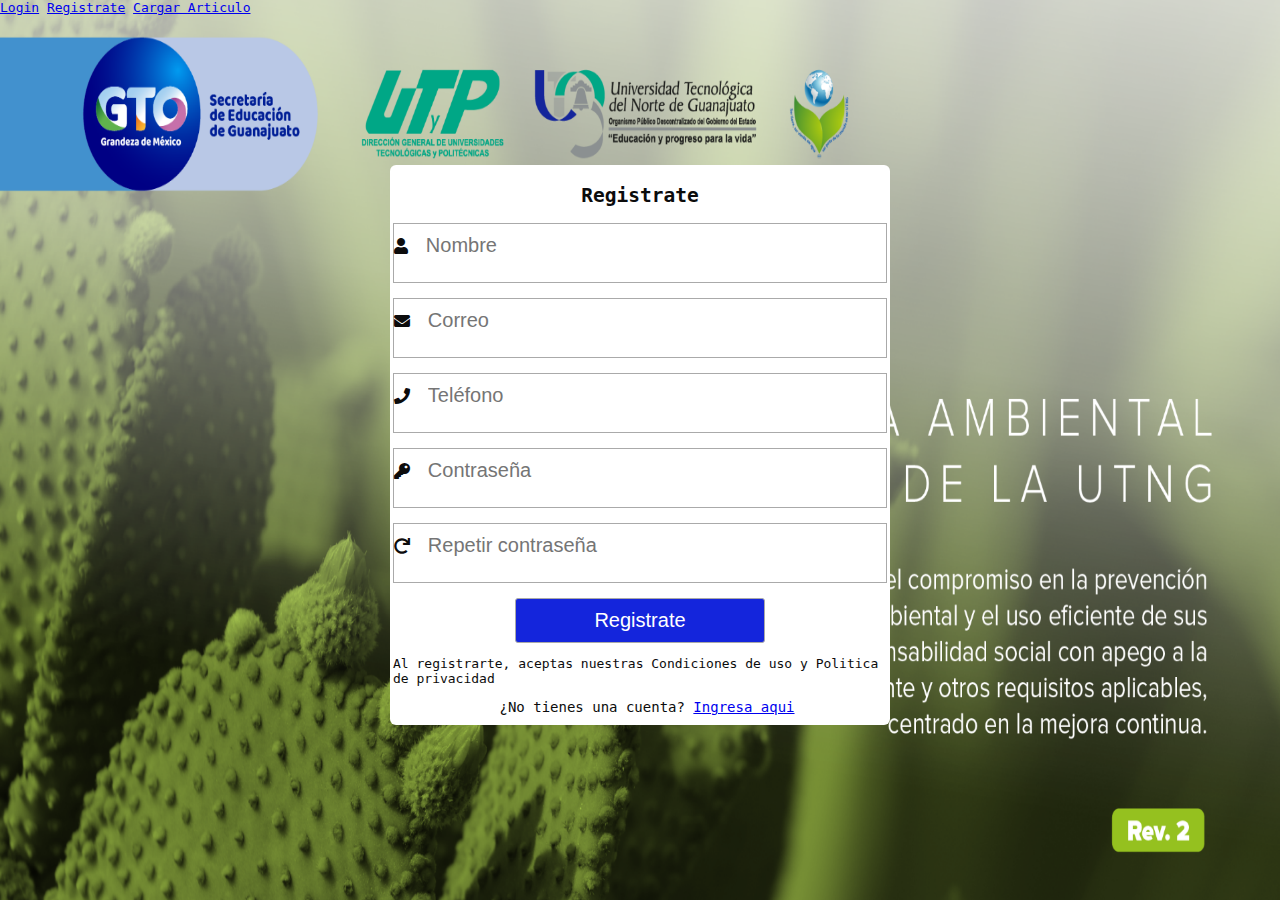
<file: Ejercicos.html/Ejercicio_dos.html>
<!DOCTYPE html>
<html lang="en">
<head>
    <meta charset="UTF-8">
    <meta http-equiv="X-UA-Compatible" content="IE=edge">
    <meta name="viewport" content="width=device-width, initial-scale=1.0">
    <title>Registrate </title>
    <link rel="stylesheet" href="estilos.css">
    <link rel="stylesheet" href="https://use.fontawesome.com/releases/v5.6.3/css/all.css" >
</head>
<body>
    <a href="Ejercicio_uno.html">Login</a>
    <a href="Ejercicio_dos.html">Registrate</a>
    <a href="Ejercicio_tres.html">Cargar Articulo</a>


    <form action="registro.php" method="post"
    class="form ">
        <h2>Registrate</h2>
    
    <div class="input-contenedor">
        <i class="fas fa-user icon"></i>
        <input type="text" placeholder="Nombre" class="input-100">
    </div>
    <div class="input-contenedor">
        <i class="fas fa-envelope icon"></i>
        <input type="text" name="correo" placeholder="Correo" class="input-100">
    </div>
    <div class="input-contenedor">
        <i class="fas fa-phone icon"></i>
        <input type="text" placeholder="Teléfono" class="input-100">
    </div>
    <div class="input-contenedor">
        <i class="fas fa-key icon"></i>
     <input type="password" name="clave" placeholder="Contraseña" class="input-100">
    </div>
    
    <div class="input-contenedor">
        <i class="fas fa-redo icon"></i>
        <input type="password" name="clave" placeholder="Repetir contraseña" class="input-100">
    </div>
    
    <div class="">

    <input type="submit" value="Registrate" class="btn-enviar"required class="input-100">
    
    </div>

    <p>Al registrarte, aceptas nuestras Condiciones de uso y Politica de privacidad </p>
    <p class="form__link"> ¿No tienes una cuenta? <a href="Ejercicio_uno.html">Ingresa aqui</a></p>
    
  </form>
</body>
</html>
</file>
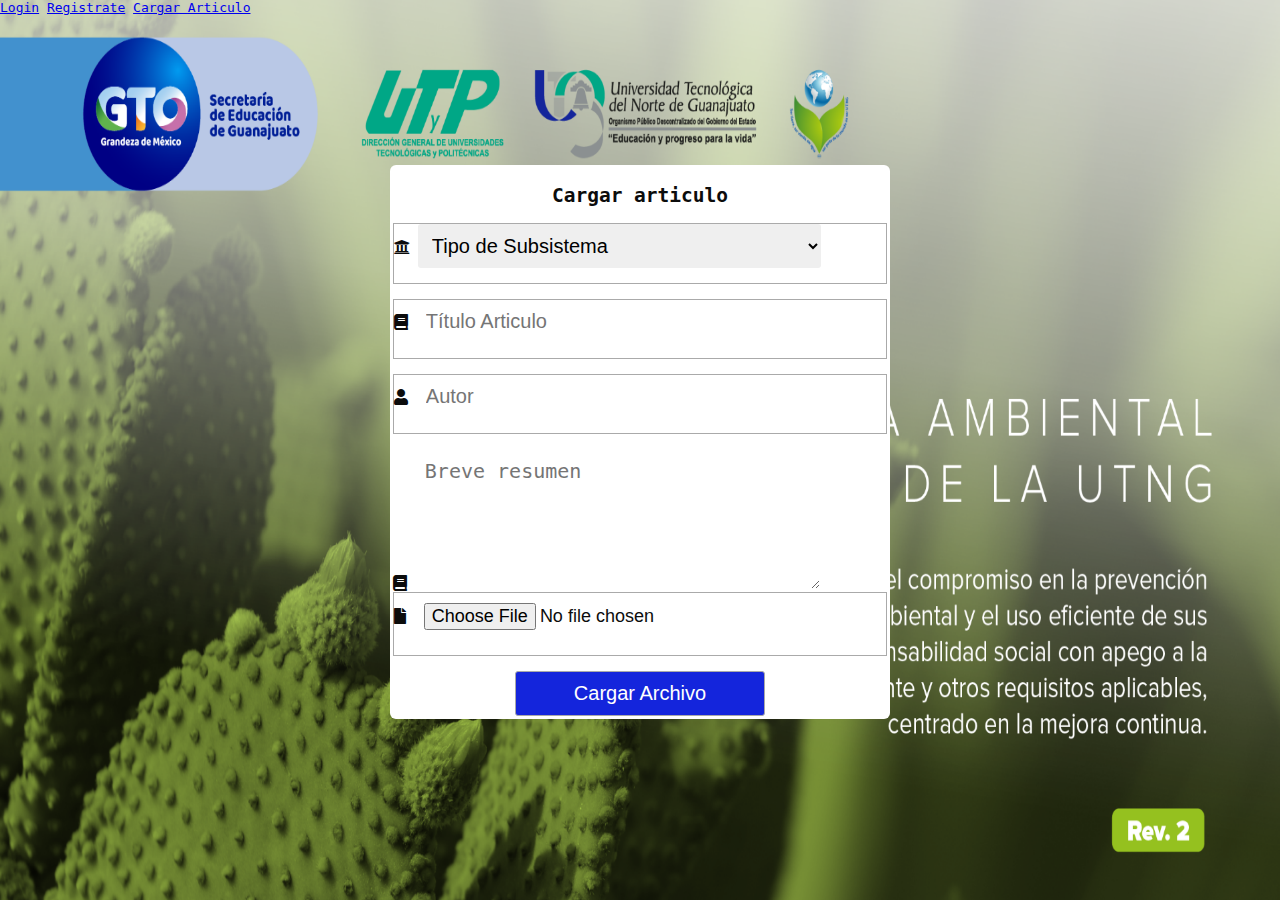
<file: Ejercicos.html/Ejercicio_tres.html>
<!DOCTYPE html>
<html lang="en">
<head>
    <meta charset="UTF-8">
    <meta http-equiv="X-UA-Compatible" content="IE=edge">
    <meta name="viewport" content="width=device-width, initial-scale=1.0">
    <title>Cargar articulo  </title>
    <link rel="stylesheet" href="estilos.css">
    <link rel="stylesheet" href="https://use.fontawesome.com/releases/v5.6.3/css/all.css" >
</head>
<body>
    <a href="Ejercicio_uno.html">Login</a>
    <a href="Ejercicio_dos.html">Registrate</a>
    <a href="Ejercicio_tres.html">Cargar Articulo</a>


    <form action="registro.php" method="post"
     class="form">
        <h2>Cargar articulo</h2>
     <div class="input-contenedor">
          <i class="fas fa-university icon"></i>
        
           <select name="Tipo de Subsistema" > 
              <option value="Tipo de Subsistema">Tipo de Subsistema</option>
              <option value="Universidad Tecnológia">Universidad Tecnológia</option>
              <option value="Universidad Politécnica">Universidad Politécnica</option>
              <option value="Instituto Tecnológico">Instituto Tecnológico</option>
            </select>
              
              
       
      </div>

       <div class="input-contenedor">

         <i class="fas fa-book icon"></i>
         <input type="text" name="Titulo articulo" placeholder="Título Articulo" class="input-100"> 
         

      </div>

     
      <div class="input-contenedor">
         <i class="fas fa-user icon"></i>
      <input type="text" name="Autor" placeholder="Autor" class="input-100">
      
      </div>
      <div>
         <i class="fas fa-book open"></i>
         <textarea name="resumen" id="resumen" maxlength="200" rows="5" placeholder="Breve resumen"></textarea> 
     </div>

     <div class="input-contenedor">
      <i class="fas fa-file icon"></i>
         <input type="file" placeholder="Archivo " class="input-100" id="select" size="3">
            
      </div>
      <div >

      
      <input type="submit" value="Cargar Archivo" class="btn-enviar" class="input-100">
      </div>
      
     </div>
    </form>
</body>
</html>
</file>
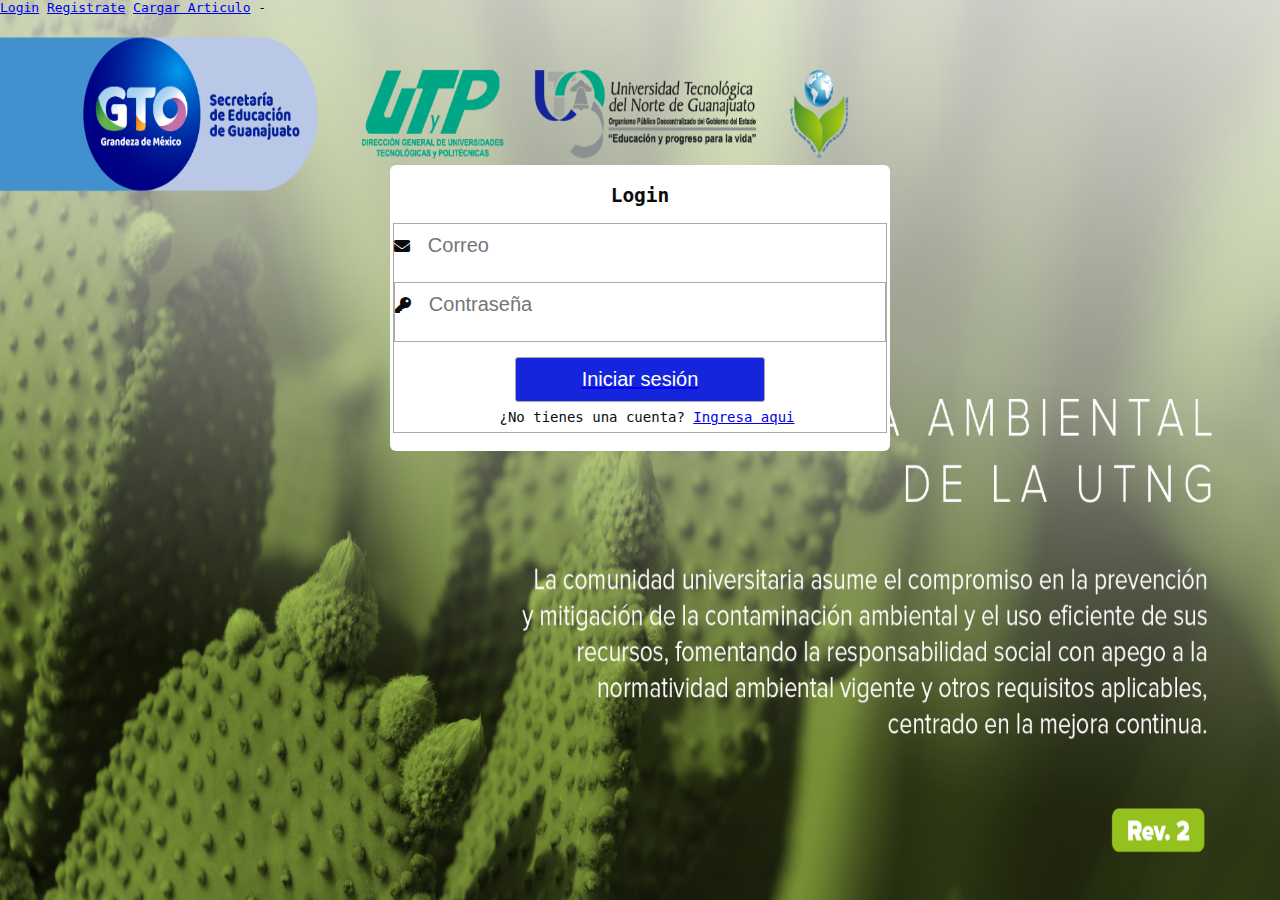
<file: Ejercicos.html/Ejercicio_uno.html>
<!DOCTYPE html>
<html lang="en">
<head>
    <meta charset="UTF-8">
    <meta http-equiv="X-UA-Compatible" content="IE=edge">
    <meta name="viewport" content="width=device-width, initial-scale=1.0">
    <title>Login </title>
    <link rel="stylesheet" href="estilos.css">
    <link rel="stylesheet" href="https://use.fontawesome.com/releases/v5.6.3/css/all.css" >
</head>
<body>
    <a href="Ejercicio_uno.html">Login</a>
    <a href="Ejercicio_dos.html">Registrate</a>
    <a href="Ejercicio_tres.html">Cargar Articulo</a>

    -
    <form  method="get" action="Ejercicio_tres.html"
    class="form ">
        <h2>Login</h2>
    <div class="input-contenedor">

    <div class="inputs-contenedores">
       <i class="fas fa-envelope icon"></i>
       <input type="text" name="correo" placeholder="Correo" class="input-100">
    </div>

    <div class="input-contenedor">
      <i class="fas fa-key icon"></i>
      <input type="text" name="clave" placeholder="Contraseña" class="input-100">
    </div>
    
    <a href="Ejercicio_tres.html">
    <input class="btn-enviar" type="submit" value="Iniciar sesión" class="btn-enviar">
    </a>
    
    <p class="form__link"> ¿No tienes una cuenta? <a href="Ejercicio_dos.html">Ingresa aqui</a></p>
    </div>
  </form>
</body>
</html>
</file>
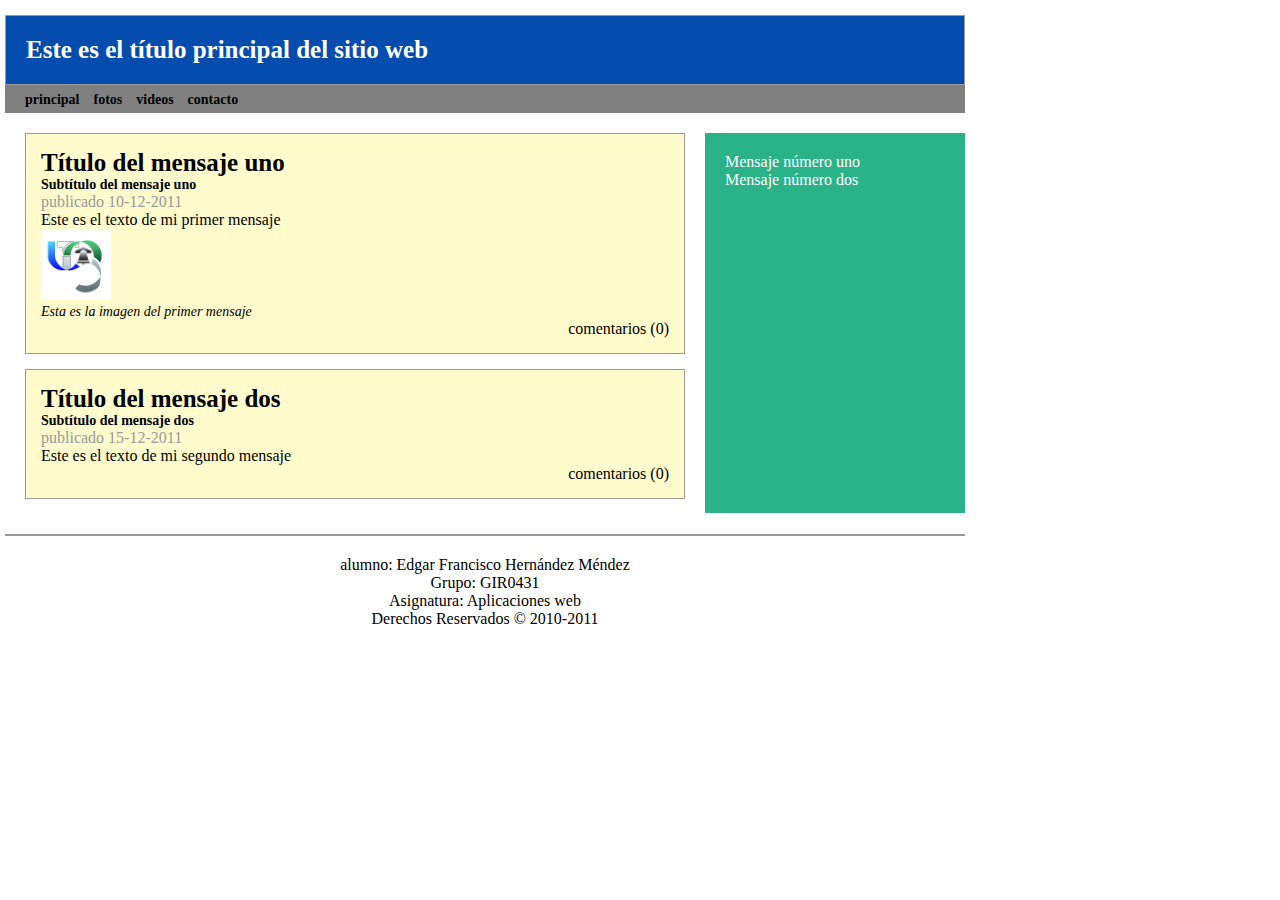
<file: practicas/practica1.html>
<!DOCTYPE html> 
<html lang="es"> 
    <head>   
        <meta charset="utf-8">   
        <meta name="description" content="Ejemplo de HTML5">   
        <meta name="keywords" content="HTML5, CSS3, JavaScript">   
        <title>Este texto es el título del documento</title>   
        <link rel="stylesheet" href="css/estilos1.css"> 
    </head> 
    <body> 
        <div id="agrupar">   
            <header id="cabecera">     
                <h1>Este es el título principal del sitio web</h1>   
            </header>
            <nav id="menu">     
                <ul>       
                    <li>principal</li>       
                    <li>fotos</li>       
                    <li>videos</li>       
                    <li>contacto</li>     
                </ul>   
            </nav>   
            <section id="seccion">     
                <article>       
                    <header>         
                        <hgroup>           
                            <h1>Título del mensaje uno</h1>           
                            <h2>Subtítulo del mensaje uno</h2>         
                        </hgroup>         
                        <time datetime="2011-12-10" pubdate>publicado 10-12-2011         </time>       
                    </header>       
                    Este es el texto de mi primer mensaje       
                    <figure>         
                        <img src="pics/logotipoUTNG.png">         
                        <figcaption>           
                            Esta es la imagen del primer mensaje         
                        </figcaption>       
                    </figure>       
                    <footer>         
                        <p>comentarios (0)</p>       
                    </footer>     
                </article>     
                <article>       
                    <header>         
                        <hgroup>           
                            <h1>Título del mensaje dos</h1>           
                            <h2>Subtítulo del mensaje dos</h2>         
                        </hgroup>         
                        <time datetime="2011-12-15" pubdate>publicado 15-12-2011         </time>       
                    </header>       
                    Este es el texto de mi segundo mensaje       
                    <footer>         
                        <p>comentarios (0)</p>       
                    </footer>     
                </article>  
             </section>   
             <aside id="columna">     
                 <blockquote>Mensaje número uno</blockquote>      
                 <blockquote>Mensaje número dos</blockquote>    
            </aside>   
            <footer id="pie">
                <p>alumno: Edgar Francisco Hernández Méndez</p>
                <p>Grupo: GIR0431</p>
                <p>Asignatura: Aplicaciones web </p>     
                Derechos Reservados &copy; 2010-2011   
            </footer>
        </div> 
     </body> 
</html
</file>
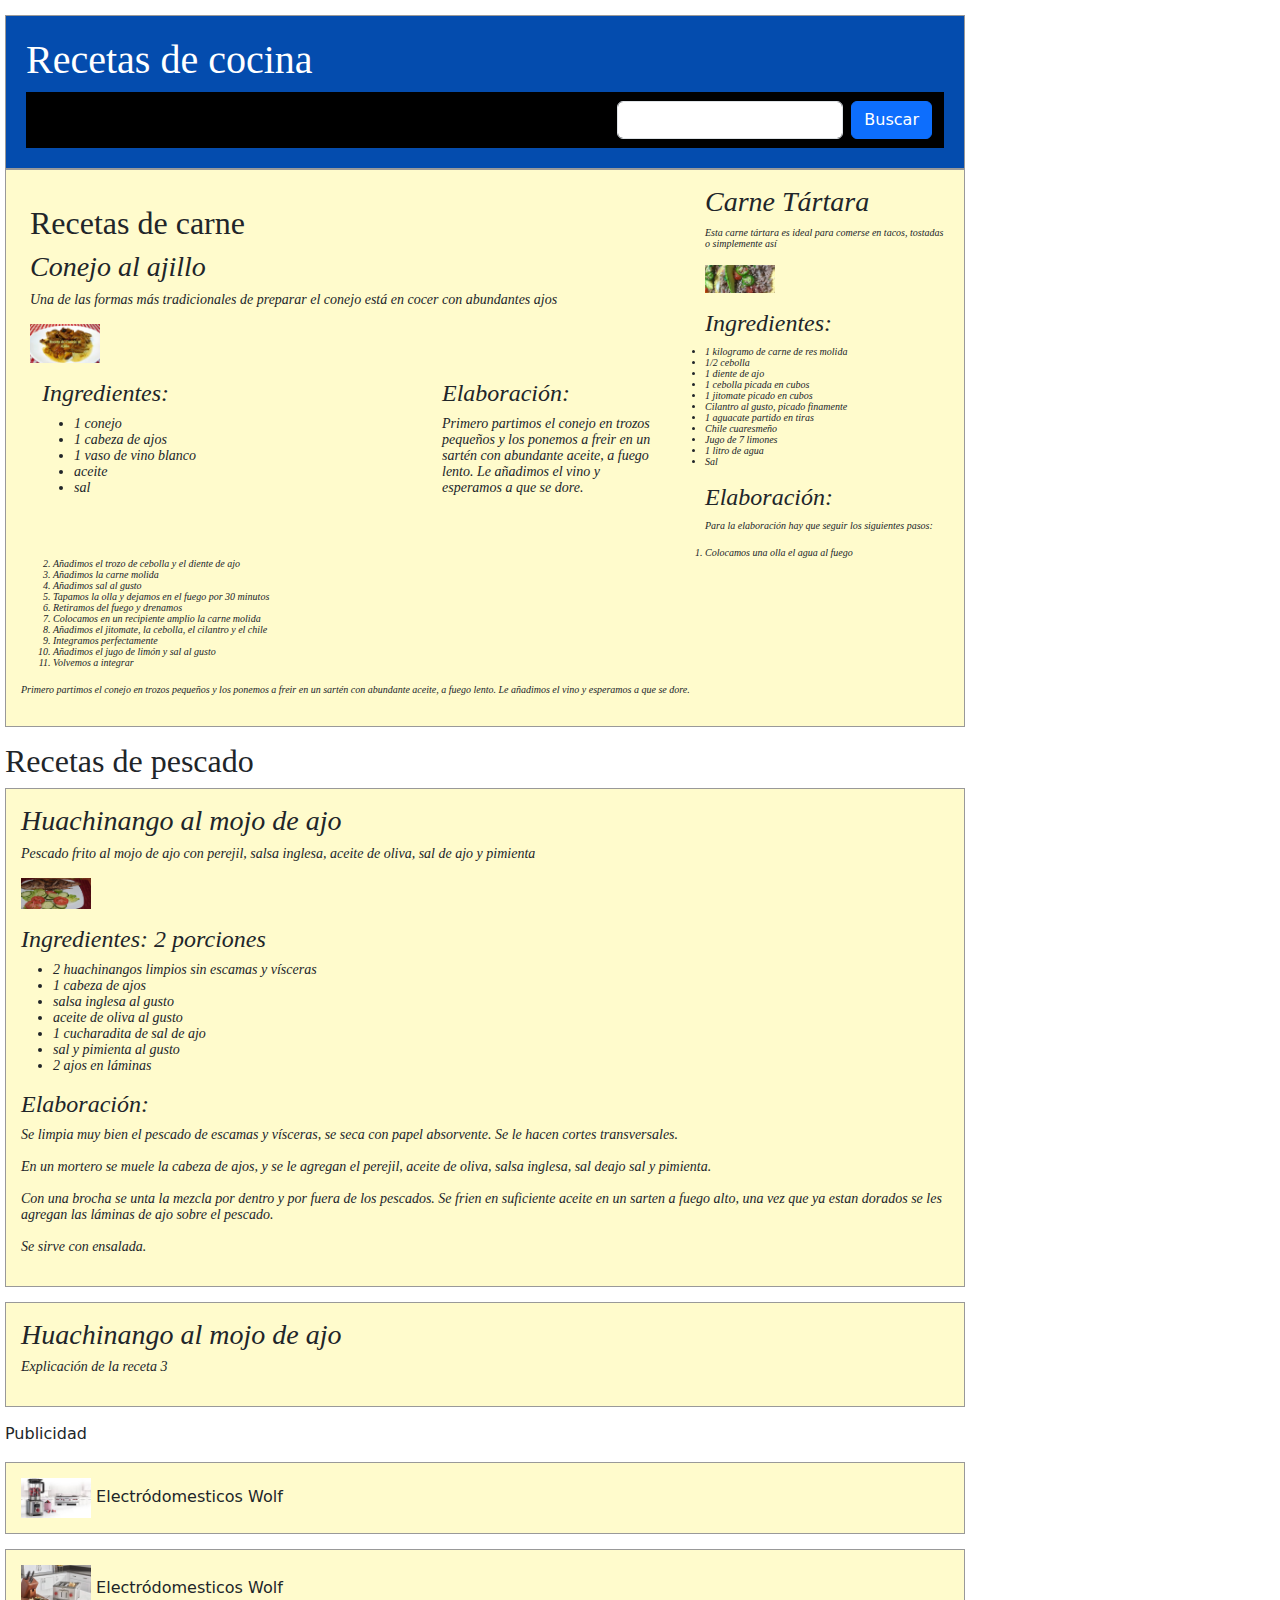
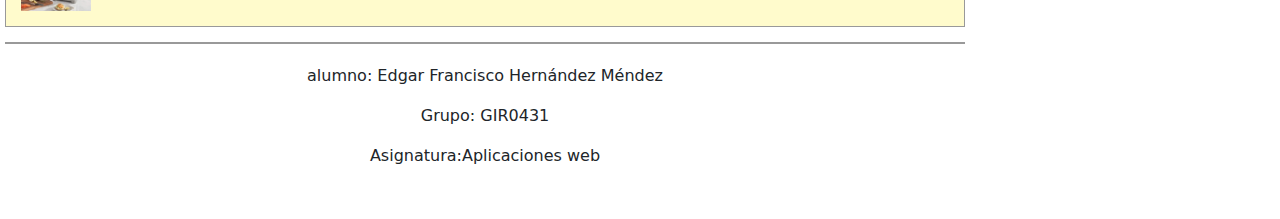
<file: practicas/practica2.html>
<html>
	<head>
		<meta charset="utf-8">
		<title>Recetas de cocina</title>
		<link rel="stylesheet" type="text/css" href="css/estilos2.css"/>
		<meta name="viewport" content="width=device-width, initial-scale=1">
  		<link href="https://cdn.jsdelivr.net/npm/bootstrap@5.1.3/dist/css/bootstrap.min.css" rel="stylesheet">
 		 <script src="https://cdn.jsdelivr.net/npm/bootstrap@5.1.3/dist/js/bootstrap.bundle.min.js"></script>
	</head>
	<body>
		<div id="agrupar">
		<header id="cabecera">
			<h1 >Recetas de cocina</h1>

			<nav class="navbar navbar-expand-sm bg-black navbar-black">
				<div class="container-fluid">
					<ul class="navbar-nav">
						<li class="nav-item">
							<a class="nav-link active" href="#">Carnes</a>
						</li>
						<li class="nav-item">
							<a class="nav-link" href="#">Pescados</a>
						</li>
						<li class="nav-item">
							<a class="nav-link" href="#">Bebidas</a>
						</li>
						<li class="nav-item">
							<a class="nav-link" href="#">Postres</a>
						</li>
					</ul>
					<form action="#" method="get" class="d-flex">
						<input class="form-control me-2" type="text" id="buscado" name="buscado" value=""><br>
					  <input class="btn btn-primary" type="submit" value="Buscar">
				  	</form> 
				</div>
			</nav>
		</header>

		
		

		<section id="seccion">     
			<div id="agrupar">
				<section id="recetas-carne">
					<h2>Recetas de carne</h2>
					<div id="receta1-carne">
						<h3>Conejo al ajillo</h3>
						<div class="descripcion">
							<p>Una de las formas más tradicionales de preparar el conejo está en cocer con abundantes ajos</p>
							<p><img src="pics/conejo.jpg" alt="Conejo al ajillo"/></p>
						</div>
						<div class="container mt-3">
							<div class="row">
								<div class="col-sm-5">
									<div class="ingredientes">
										<h4>Ingredientes:</h4>
										<ul>
										<li>1 conejo</li>
										<li>1 cabeza de ajos</li>
										<li>1 vaso de vino blanco</li>
										<li>aceite</li>
										<li>sal</li>
										</ul>
									</div>
								</div>
								<div class="col-sm-3">
									<div class="elaboracion">
										<h4>Elaboración:</h4>
										<p class="elaboracion">
											Primero partimos el conejo en trozos pequeños y los ponemos a freir en un sartén
											con abundante aceite, a fuego lento. Le añadimos el vino y esperamos a que se dore.
										</p>
									</div>
								</div>
							</div>	
						</div>	
					</div>
			</div>
		 </section> 




			<div id="">
				<article id="receta2-carne">
					<h3>Carne Tártara</h3>
					<div class="descripcion">
						<p>Esta carne tártara es ideal para comerse en tacos, tostadas o simplemente así</p>
						<p><img src="pics/carne_tartara.jpg" alt="Carne tártara"/></p>
					</div>
					<div class="ingredientes">
						<h4>Ingredientes:</h4>
						<ul>
							<li>1 kilogramo de carne de res molida</li>
							<li>1/2 cebolla</li>
							<li>1 diente de ajo</li>
							<li>1 cebolla picada en cubos</li>
							<li>1 jitomate picado en cubos</li>
							<li>Cilantro al gusto, picado finamente</li>
							<li>1 aguacate partido en tiras</li>
							<li>Chile cuaresmeño</li>
							<li>Jugo de 7 limones</li>
							<li>1 litro de agua</li>
							<li>Sal</li>
						</ul>
					</div>
					<div class="elaboracion">
						<h4>Elaboración:</h4>
						<p class="elaboracion">
							Para la elaboración hay que seguir los siguientes pasos:
							<ol>
								<li>Colocamos una olla el agua al fuego</li>
								<li>Añadimos el trozo de cebolla y el diente de ajo</li>
								<li>Añadimos la carne molida</li>
								<li>Añadimos sal al gusto</li>
								<li>Tapamos la olla y dejamos en el fuego por 30 minutos</li>
								<li>Retiramos del fuego y drenamos</li>
								<li>Colocamos en un recipiente amplio la carne molida</li>
								<li>Añadimos el jitomate, la cebolla, el cilantro y el chile</li>
								<li>Integramos perfectamente</li>
								<li>Añadimos el jugo de limón y sal al gusto</li>
								<li>Volvemos a integrar</li>
							</ol>Primero partimos el conejo en trozos pequeños y los ponemos a freir en un sartén
							con abundante aceite, a fuego lento. Le añadimos el vino y esperamos a que se dore.
						</p>
					</div>
				</article>
			</section>
			<section id="recetas-pescado">
				<h2>Recetas de pescado</h2>
				<article id="receta1-pescado">
					<h3>Huachinango al mojo de ajo</h3>
					<div class="descripcion">
						<p>Pescado frito al mojo de ajo con perejil, salsa inglesa, aceite de oliva, sal de ajo y pimienta</p>
						<p><img src="pics/pescado1.jpg" alt="Conejo al ajillo"/></p>
					</div>
					<div class="ingredientes">
						<h4>Ingredientes: 2 porciones</h4>
						<ul>
							<li>2 huachinangos limpios sin escamas y vísceras</li>
							<li>1 cabeza de ajos</li>
							<li>salsa inglesa al gusto</li>
							<li>aceite de oliva al gusto</li>
							<li>1 cucharadita de sal de ajo</li>
							<li>sal y pimienta al gusto</li>
							<li>2 ajos en láminas</li>
						</ul>
					</div>
					<div class="elaboracion">
						<h4>Elaboración:</h4>
						<p class="elaboracion">
							Se limpia muy bien el pescado de escamas y vísceras, se seca con papel absorvente. Se le hacen cortes transversales.
						</p>
						<p class="elaboracion">
							En un mortero se muele la cabeza de ajos, y se le agregan el perejil, aceite de oliva, salsa inglesa, sal deajo sal y pimienta.
						</p>
						<p class="elaboracion">
							Con una brocha se unta la mezcla por dentro y por fuera de los pescados. Se frien en suficiente aceite en un sarten a fuego alto, una vez que ya estan dorados se les agregan las láminas de ajo sobre el pescado.
						</p>
						<p class="elaboracion">
							Se sirve con ensalada.
						</p>
					</div>
				</article>
				<article id="receta1-pescado">
					<h3>Huachinango al mojo de ajo</h3>
					<p>Explicación de la receta 3</p>
				</article>
			</section>
			</div>
			<aside id="lateral">
				<p>Publicidad</p>
				<article id="publicidad1">
					<img src="pics/publicidad1.jpg">
					<caption>Electródomesticos Wolf</caption>				</article>
					<article id="publicidad2">
					<img src="pics/publicidad2.jpg">
					<caption>Electródomesticos Wolf</caption>
				</article>
			</aside>
		
		<footer id="pie">
			<p>alumno: Edgar Francisco Hernández Méndez</p>
			<p>Grupo: GIR0431</p>
			<p>Asignatura:Aplicaciones web </p>
		</footer>
		</div>
	</body>
</html>
</file>
<file: Ejercicos.html/estilos.css>
*{
    box-sizing: border-box;
}
body{
   
    background-image:url(PolUtng.png); 
    background-size: 100vw 100vh;
    background-attachment: fixed;
    margin: 0%;
    color: rgb(12, 12, 12);
    font-family: monospace;
}

h1{
    color: hsl(0, 0%, 4%);
    text-align: center;
}

.form-registrer{
    width: 95%;
    max-width: 500px;
    margin: auto;
    background: white;
    border-radius: 7px;
    text-align: center;
}

.form__titulo{
    background: deepskyblue; 
    color: #fff;
    padding: 20px;
    text-align: center;
    font-weight: 100;
    font-size: 30px;
    border-top-left-radius: 7px;
    border-bottom-right-radius: 7px;
    border-bottom: 5px solid crimson;
}

.contenedor-inputs{
    padding: 10px 30px;
    display: flex;
    flex-wrap: wrap;
    justify-content: space-between;
    text-align: center;
    

}
input, select{
    margin-bottom: 15px;
    padding: 15px;
    font-size: 16px;
    border-radius: 3px;
    border: 1px solid darkgray;
}
.input-48{
    width: 48%;
}
.input-100, select{
    width: 85%;
}
.btn-enviar{
    background: rgb(20, 37, 220);
    color: #fff;
    margin: auto ;
    padding: 10px 40px;
    cursor:pointer;
    font-size: 20px;
}
.btn-enviar:active{
    transform: scale(1.05);
}
.form__link{
    width: 100%;
    margin: 7px;
    text-align: center;
    font-size: 14px;
}




.form{
    margin: auto;
    width: 500px;
    margin-top: 150px;
    background: #fff;
    padding: 3px;    
    border-radius: 6px;
    
}

h2{
    text-align: center;
}

.input-contenedor{
    margin-bottom: 15px;
    border: 1px solid #aaa;
}


textarea,
select,
input[type="text"],
input[type="password"]{
    font-size: 20px;
    width: 82%;
    padding: 10px;
    border: none;
}

input[type="file"]{
    font-size: 18px;
    width: 82%;
    padding: 10px;
    border: none;
}

.btn-enviar{
    width: 250px;
    text-align: center;
    justify-content: center;
    display: flex;
}
</file>
<file: practicas/css/estilos1.css>
* {   
    margin: 0px;   
    padding: 0px; 
}
    
h1 {
    font: bold 25px verdana sans-serif;
}

h2 {
    font: bold 14px verdana sans-serif;
}

header, section, footer, aside, article, nav, figure, figcaption, hgroup {
    display: block;
}

body{
    text-align: center;
}

#agrupar {
    width: 960px;
    margin: 15px 5px 15px 5px;
    text-align: left;
}

#cabecera{
    background: #044CAE;
    color: white;
    border: 1px solid #999999;
    padding: 20px;
}

#menu{
    background: gray;
    padding: 5px 15px 5px 15px;
}

#menu li{
    display: inline;
    list-style: none ;
    font: bold 14px verdana sans-serif;
    padding: 5px;
}

#seccion{
    float: left;
    width: 660px;
    margin: 20px;
}

#columna{
    float: left;
    width: 220px;
    height: 340px;
    margin: 20px 0px 20px 0px;
    padding: 20px;
    background: #2BB388;
    color: white;
}

#pie{
    clear: both;
    text-align: center;
    padding: 20px;
    border-top: 2px solid #999999;
}

article{
    background: #FFFBCC;
    border: 1px solid #999999;
    padding: 15px;
    margin-bottom: 15px;
}

img{
    width: 70px;
}

article footer{
    text-align: right;
}

time{
    color: #999999;
}

figcaption{
    font: italic 14px verdana sans-serif ;
}
/* Display block pone una debajo de otro.
   Margin: arriva, derecha, abajo, izquierda.
   Border: Es un marco.
   Pading: Margen interno.
*/
</file>
<file: practicas/css/estilos2.css>
* {   
    margin: 0px;   
    padding: 0px; 
}
h1 {
    font: bold 25px verdana sans-serif;
}

h2 {
    font: bold 14px verdana sans-serif;
}

header, section, footer, aside, article, nav, figure, figcaption, hgroup {
    display: block;
}

body{
    text-align: center;
}

#agrupar {
    width: 960px;
    margin: 15px 5px 15px 5px;
    text-align: left;
}

#cabecera{
    background: #044CAE;
    color: white;
    border: 1px solid #999999;
    padding: 20px;
}

#menu{
    background: gray;
    padding: 5px 15px 5px 15px;
}

#menu li{
    display: inline;
    list-style: none ;
    font: bold 14px verdana sans-serif;
    padding: 5px;
}

#seccion{
    float: left;
    width: 660px;
    margin: 20px;
}

#columna{
    float: left;
    width: 220px;
    height: 340px;
    margin: 20px 0px 20px 0px;
    padding: 20px;
    background: #2BB388;
    color: white;
}

#pie{
    clear: both;
    text-align: center;
    padding: 20px;
    border-top: 2px solid #999999;
}

article{
    background: #FFFBCC;
    border: 1px solid #999999;
    padding: 15px;
    margin-bottom: 15px;
}

img{
    width: 70px;
}

article footer{
    text-align: right;
}

time{
    color: #999999;
}

figcaption{
    font: italic 14px verdana sans-serif ;
}

#receta2-carne{
    font: italic 10px verdana sans-serif ;
}

#receta1-carne{
    font: italic 14px verdana sans-serif ;
}

#receta1-pescado{
    font: italic 14px verdana sans-serif ;
}
/* Display block pone una debajo de otro.
   Margin: arriva, derecha, abajo, izquierda.
   Border: Es un marco.
   Pading: Margen interno.
*/
</file>
